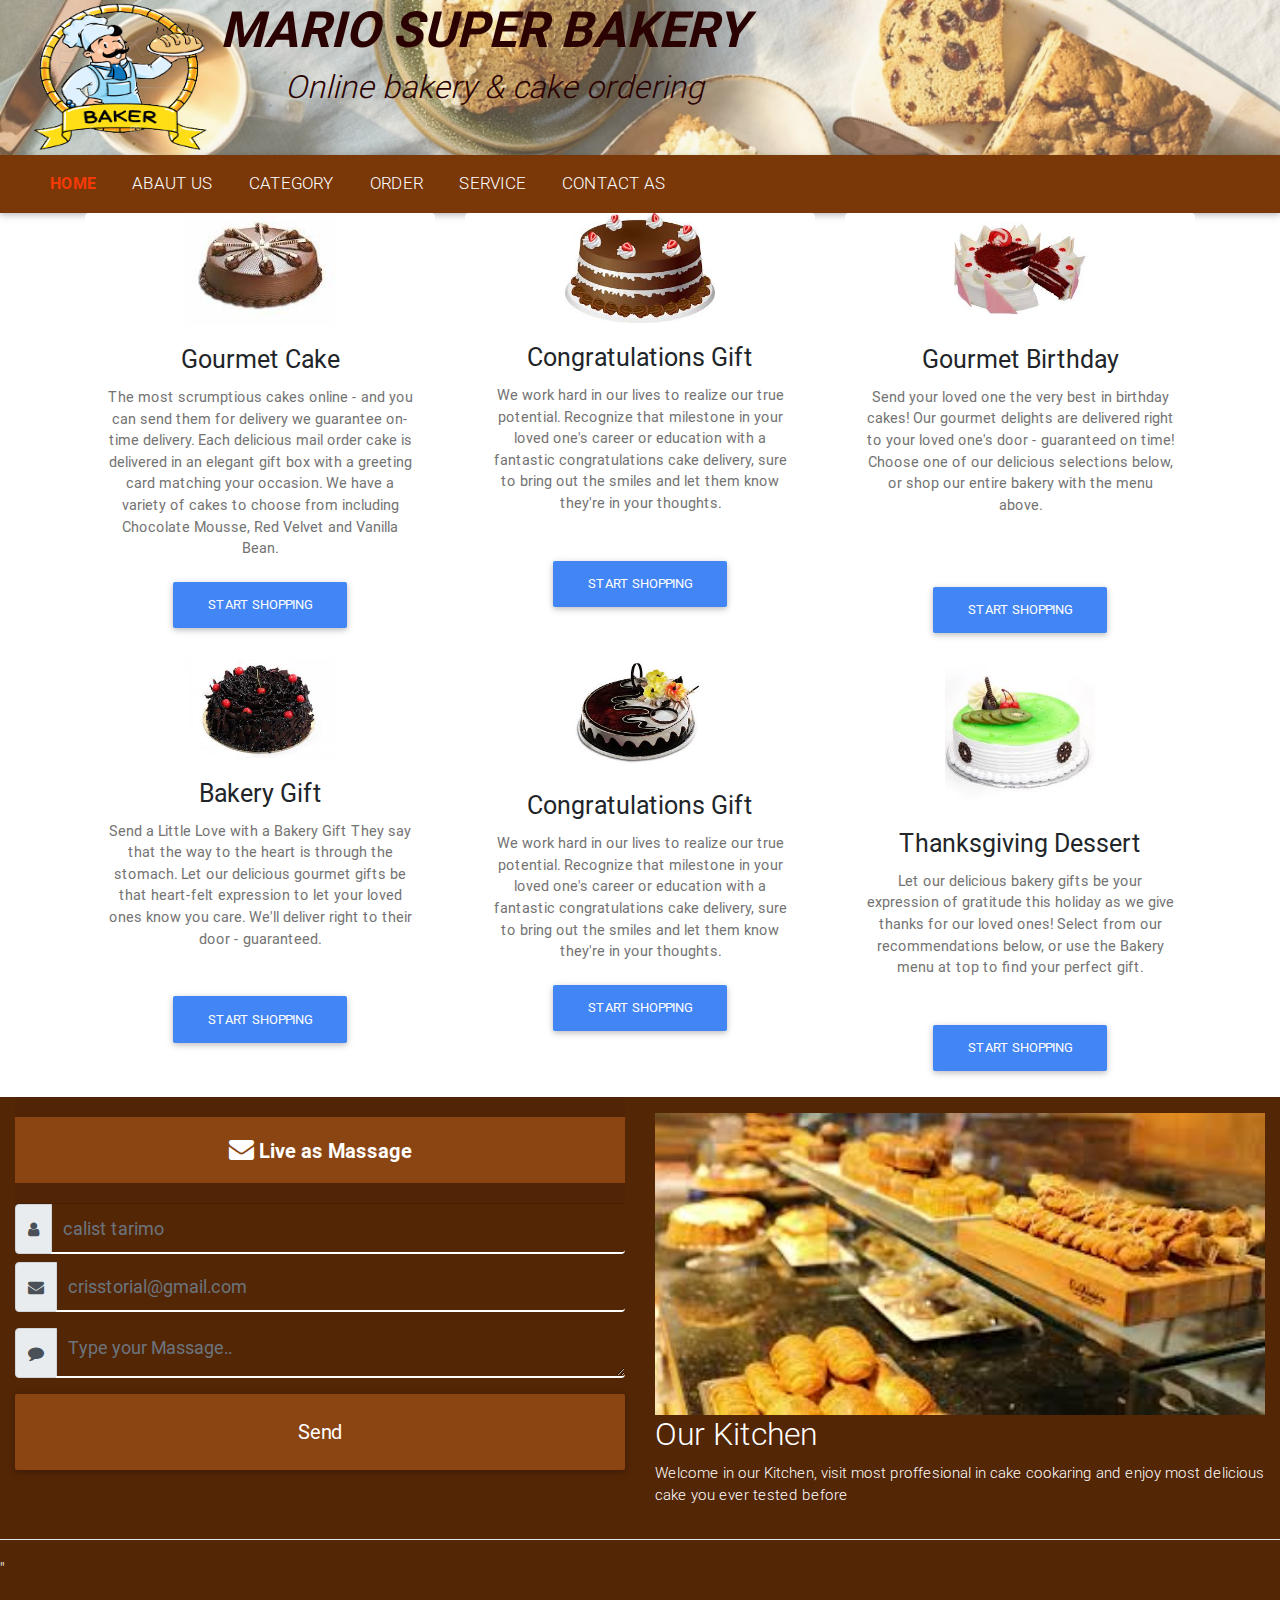
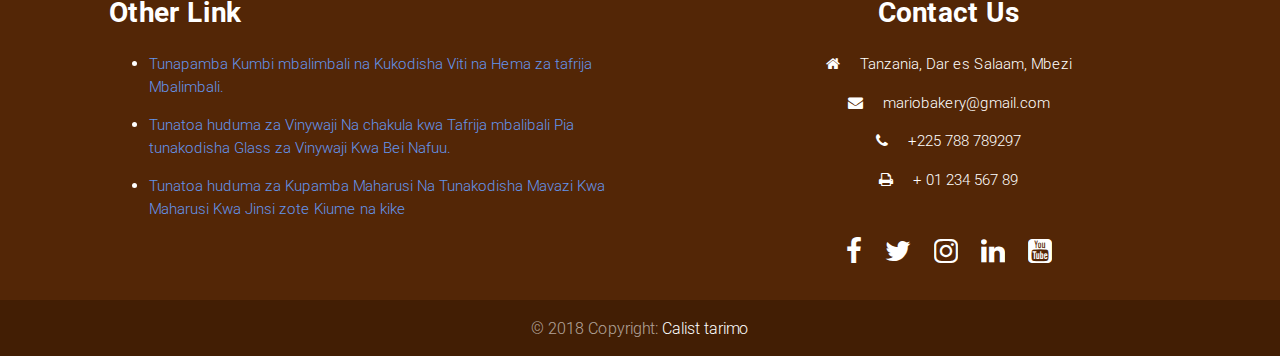
<file: index.html>
<!DOCTYPE html>
<html lang="en">

<head>
  <link rel="icon" href="/img/mario.png" type="image/gif" sizes="18x18">
  <meta charset="utf-8">
  <meta name="viewport" content="width=device-width, initial-scale=1, shrink-to-fit=no">
  <meta http-equiv="x-ua-compatible" content="ie=edge">
  <title>Mario super bakery</title>
  <!-- Font Awesome -->
  <link rel="stylesheet" href="https://maxcdn.bootstrapcdn.com/font-awesome/4.7.0/css/font-awesome.min.css">
  <!-- Bootstrap core CSS -->
  <link href="css/bootstrap.min.css" rel="stylesheet">
  <!-- Material Design Bootstrap -->
  <link href="css/mdb.min.css" rel="stylesheet">
  <!-- Your custom styles (optional) -->
  <link href="css/style.css" rel="stylesheet">
</head>

<body>
    <section id="banner"> 
        <div id="container-fluid">
             <header>
                <div class="logo">
                    <img src="img/mario.png">
                </div>
                <div class="hat">
                     <h1> mario super bakery </h1>
                     <h2>Online bakery & cake ordering </h2>
                </div>
            </header>
         </div>    
    </section>
            
    <nav class="navbar navbar-expand-lg navbar-transparent">
        <a class="navbar-brand" href="#"></a>
        <button class="navbar-toggler" type="button" data-toggle="collapse" data-target="#navbarNav" aria-controls="navbarNav" aria-expanded="false" aria-label="Toggle-navigation">            
            <i class="f fa fa-bars"></i>
        </button>
        <div class="collapse navbar-collapse" id="navbarNav">
             <ul class="navbar-nav">
                <li class="nav-item">
                     <a class="nav-link" href="index.html"><span class="current">Home </span></a>
                </li>
                <li class="nav-item">
                    <a class="nav-link" href="abaut.html">Abaut Us</a>
                </li>
                <li class="nav-item">
                    <a class="nav-link" href="constraction.html">category</a>
                </li>
                <li class="nav-item">
                    <a class="nav-link" href="constraction.html">order</a>
                </li>
                <li class="nav-item">
                    <a class="nav-link" href="servirce.html">service</a>
                </li>
                <li class="nav-item">
                    <a class="nav-link" href="contact.html">contact as</a>
                </li>          
            </ul>             
        </div>
    </nav>
 

    <section class="feature-area pt-100 pb-100  relative">
        <div class="overlay overlay-bg"></div>
            <div class="container">
                <div class="row">

                    <div class="col-lg-4 col-sm-6 d-flex align-items-stretch">
                        
                        <div class="card" tyle="width: 18rem;">
                            <div class="bx">
                                <img src="img/cake8.jpg" width="150px">
                            </div>
                            <div class="card-body">
                                <h5 class="card-title">Gourmet Cake</h5>
                                    <p class="card-text">
                                        The most scrumptious cakes online - and you can send them for delivery we guarantee on-time delivery. Each delicious mail order cake is delivered in an elegant gift box with a greeting card matching your occasion. We have a variety of cakes to choose from including Chocolate Mousse, Red Velvet and Vanilla Bean.
                                    </p>
                                    <a href="constraction.html" class="btn btn-primary">START SHOPPING</a>
                            </div>
                        </div>
                    </div>

                    <div class="col-lg-4 col-sm-6 d-flex align-items-stretch">
                         <div class="card" tyle="width: 18rem;">
                             <div class="bx">
                                <img src="img/cake22.jpg" width="150px">
                            </div>
                            <div class="card-body">
                                <h5 class="card-title">Congratulations Gift</h5>
                                    <p class="card-text"> 
                                        We work hard in our lives to realize our true potential. Recognize that milestone in your loved one's career or education with a fantastic congratulations cake delivery, sure to bring out the smiles and let them know they're in your thoughts.
                                    </p>
                                    <br>
                                    <a href="constraction.html" class="btn btn-primary">START SHOPPING</a>
                            </div>
                         </div>
                    </div>
                            
                    <div class="col-lg-4 col-sm-6 d-flex align-items-stretch">
                        <div class="card" tyle="width: 18rem;">
                            <div class="bx">
                                <img src="img/cake12.jpg" width="150px">
                            </div>
                            <div class="card-body">
                                <h5 class="card-title">Gourmet Birthday</h5>
                                    <p class="card-text">
                                        Send your loved one the very best in birthday cakes! Our gourmet delights are delivered right to your loved one's door - guaranteed on time! Choose one of our delicious selections below, or shop our entire bakery with the menu above.
                                    </p>
                                    <br><br>
                                    <a href="constraction.html" class="btn btn-primary">START SHOPPING</a>
                            </div>
                        </div>
                    </div>
                    
                    <div class="col-lg-4 col-sm-6 d-flex align-items-stretch">
                        <div class="card" tyle="width: 18rem;">
                            <div class="bx">
                                <img src="img/cake1.jpg" width="150px">
                            </div>
                            <div class="card-body">
                                <h5 class="card-title">Bakery Gift</h5>
                                    <p class="card-text">
                                        Send a Little Love with a Bakery Gift    
                                        They say that the way to the heart is through the stomach. Let our delicious gourmet gifts be that heart-felt expression to let your loved ones know you care. We'll deliver right to their door - guaranteed.
                                    </p>
                                    <br>
                                    <a href="constraction.html" class="btn btn-primary">START SHOPPING</a>
                            </div>
                        </div>
                    </div>
                    
                    <div class="col-lg-4 col-sm-6 d-flex align-items-stretch">
                        <div class="card" tyle="width: 18rem;">
                            <div class="bx">
                                <img src="img/cake7.jpg" width="150px">
                             </div>
                             <div class="card-body">
                                <h5 class="card-title">Congratulations Gift</h5>
                                    <p class="card-text"> We work hard in our lives to realize our true potential. Recognize that milestone in your loved one's career or education with a fantastic congratulations cake delivery, sure to bring out the smiles and let them know they're in your thoughts.
                                    </p>
                                        <a href="constraction.html" class="btn btn-primary">START SHOPPING</a>
                            </div>       
                        </div>
                    </div>
                        
                    <div class="col-lg-4 col-sm-6 d-flex align-items-stretch">
                        <div class="card" tyle="width: 18rem;">
                            <div class="bx">
                                <img src="img/cake3.jpg" width="150px">
                            </div>
                            <div class="card-body">
                                <h5 class="card-title">Thanksgiving Dessert</h5>
                                    <p class="card-text">
                                        Let our delicious bakery gifts be your expression of gratitude this holiday as we give thanks for our loved ones! Select from our recommendations below, or use the Bakery menu at top to find your perfect gift.
                                    </p>
                                    <br>
                                    <a href="constraction.html" class="btn btn-primary">START SHOPPING</a>
                            </div>
                        </div>
                    </div>
                </div>
            </div>
    </section>


    
    <!-- Footer start-->
        <footer class="page-footer font-middle">


    <!-- ***** Our Services Area Start ***** -->

        <div class="container-fluid text-sm-left text-md-left">
            <div class="row pt-0">
                <div class="inf col-lg-6 mx-auto">
              
                    <!-- live massage -->
                    <div class="form-style-6" action="#" method="post">
                        <div class="card-header  pb- pr-0 pl-0">
                            <div class="text-white text-center py-2">
                                <h3><i class="f fa fa-envelope"></i> Live as Massage</h3> <!--Paragraph--><p class="m-0"></p>
                            </div>
                        </div>
    
                    <!--form Body-->
                        <div class="form-group ">
                            <div class="input-group mb-2">
                                <div class="input-group-prepend">
                                    <div class="input-group-text"><i class="fa fa-user"></i></div>
                                </div>
                                    <input type="text" class="form-control" id="nombre" name="nombre" placeholder="calist tarimo" required>
                            </div>
                        
                            <div class="input-group mb-2">
                                <div class="input-group-prepend">
                                    <div class="input-group-text"><i class="fa fa-envelope"></i></div>
                                </div>
                                    <input type="text" class="form-control" id="email" name="email" placeholder="crisstorial@gmail.com" required>
                            </div>
                        </div>
    
                        <div class="form-group">
                            <div class="input-group mb-2">
                                <div class="input-group-prepend">
                                    <div class="input-group-text"><i class="fa fa-comment"></i></div>
                                </div>
                                    <textarea class="form-control" placeholder="Type your Massage.." required></textarea>
                            </div>
                        </div>
                    
                        <div class="text-center">
                            <input type="submit" value="Send" class="btn btn-block rounded-2 py-2">
                        </div>
                    </div>
                </div>
           
                <!--box image-->
                <div class="inf col-lg-6 mx-auto">
    
                    <!-- Single Thumb -->
                    <div class="pic">
                        <img src="img/images (6).jpg "class="img-fluid ol-lg-6 mx-auto pt-3" alt="" eight="device-width" width="100%">
                    </div>
                    <div class="tt">
                        <h2>Our Kitchen</h2>
                        <p>Welcome in our Kitchen, visit most proffesional in cake cookaring and enjoy most delicious cake you ever tested before</p>
                    </div>
                </div>
            </div>
        </div>
    
    <!-- end of inf massage -->

    <hr class="clearfix w-100">''

        <!-- Footer Links -->
        <div class="container text-sm-left text-md-left">
          <!-- Grid row -->
            <div class="row">
            <!-- Grid column -->
                <div class=" a-lnk col-md-6 mx-auto ">
                <!-- Content -->
                    <h3 class=" fcont font-weight-bold text-capitalize mt-3 mb-4">Other link</h3>
                    <ul>
                        <li><a href="constraction.html"> <p> Tunapamba Kumbi mbalimbali na Kukodisha Viti na Hema za tafrija Mbalimbali.</p></a> 
                        </li>
                        <li> <a href="constraction.html"> <p> Tunatoa huduma za Vinywaji Na chakula kwa Tafrija mbalibali Pia tunakodisha Glass za Vinywaji Kwa Bei Nafuu.</p></a>
                        </li>
                        <li> <a href="constraction.html"> <p> Tunatoa huduma za Kupamba Maharusi Na Tunakodisha Mavazi Kwa Maharusi Kwa Jinsi zote Kiume na kike</p></a>
                        </li>
                    </ul>
                </div>
        <!-- Grid column -->
<hr class="clearfix w-100 d-md-none">
        <!-- Grid column -->
            <div class="cont-us col-md-5 mx-auto">
            <!-- Links -->
                <h3 class=" cont font-weight-bold text-capitalize mt-3 mb-4">Contact us</h3>
                <!--<hr class="deep-purple accent-2 mb-4 mt-0 d-inline-block mx-auto" style="width: 60px;">-->
                <p><i class="fa fa-home mr-3"></i> Tanzania, Dar es Salaam, Mbezi</p>
                <p><i class="fa fa-envelope mr-3"></i> mariobakery@gmail.com</p>
                <p><i class="fa fa-phone mr-3"></i> +225 788 789297</p>
                <p><i class="fa fa-print mr-3"></i> + 01 234 567 89</p>
<br>

            <!-- Social buttons -->
                <ul class="m-lnk list-unstyled list-inline text-center">
                    <li class="list-inline-item">
                        <a href="https://www.facebook.com/calist.tarimo" target="_blank" class="btn-floating btn-fb mx-1">
                            <i class="fa fa-facebook"> </i>
                        </a>
                    </li>
                    <li class="list-inline-item">
                        <a class="btn-floating btn-tw mx-1">
                            <i class="fa fa-twitter"> </i>
                        </a>
                    </li>
                    <li class="list-inline-item">
                        <a class="btn-floating btn-gplus mx-1">
                            <i class="fa fa-instagram"></i>
                        </a>
                    </li>
                    <li class="list-inline-item">
                        <a class="btn-floating btn-li mx-1">
                            <i class="fa fa-linkedin"> </i>
                        </a>
                    </li>
                    <li class="list-inline-item">
                        <a class="btn-floating btn-dribbble mx-1">
                            <i class="fa fa-youtube-square"></i>
                        </a>
                    </li>
                </ul>
            </div>
        <!-- Grid column -->
    
<hr class="clearfix w-100 d-md-none">
      
            <!-- Grid row -->
                <div class="col-md-4 mx-auto">
                    <!-- Links -->
                </div>
            </div>                 
        <!-- Footer Links -->
        </div>
    
        <!-- Copyright -->
        <div class="footer-copyright text-center py-3">© 2018 Copyright:<a href="constraction.html"> Calist tarimo</a></div>
        <!-- Copyright -->
    </footer>
<!-- Footer -->


  <!-- SCRIPTS -->
  <!-- JQuery -->
    <script type="text/javascript" src="js/jquery-3.3.1.min.js"></script>
  <!-- Bootstrap tooltips -->
    <script type="text/javascript" src="js/popper.min.js"></script>
  <!-- Bootstrap core JavaScript -->
    <script type="text/javascript" src="js/bootstrap.min.js"></script>
  <!-- MDB core JavaScript -->
    <script type="text/javascript" src="js/mdb.min.js"></script>
</body>

</html>
</file>
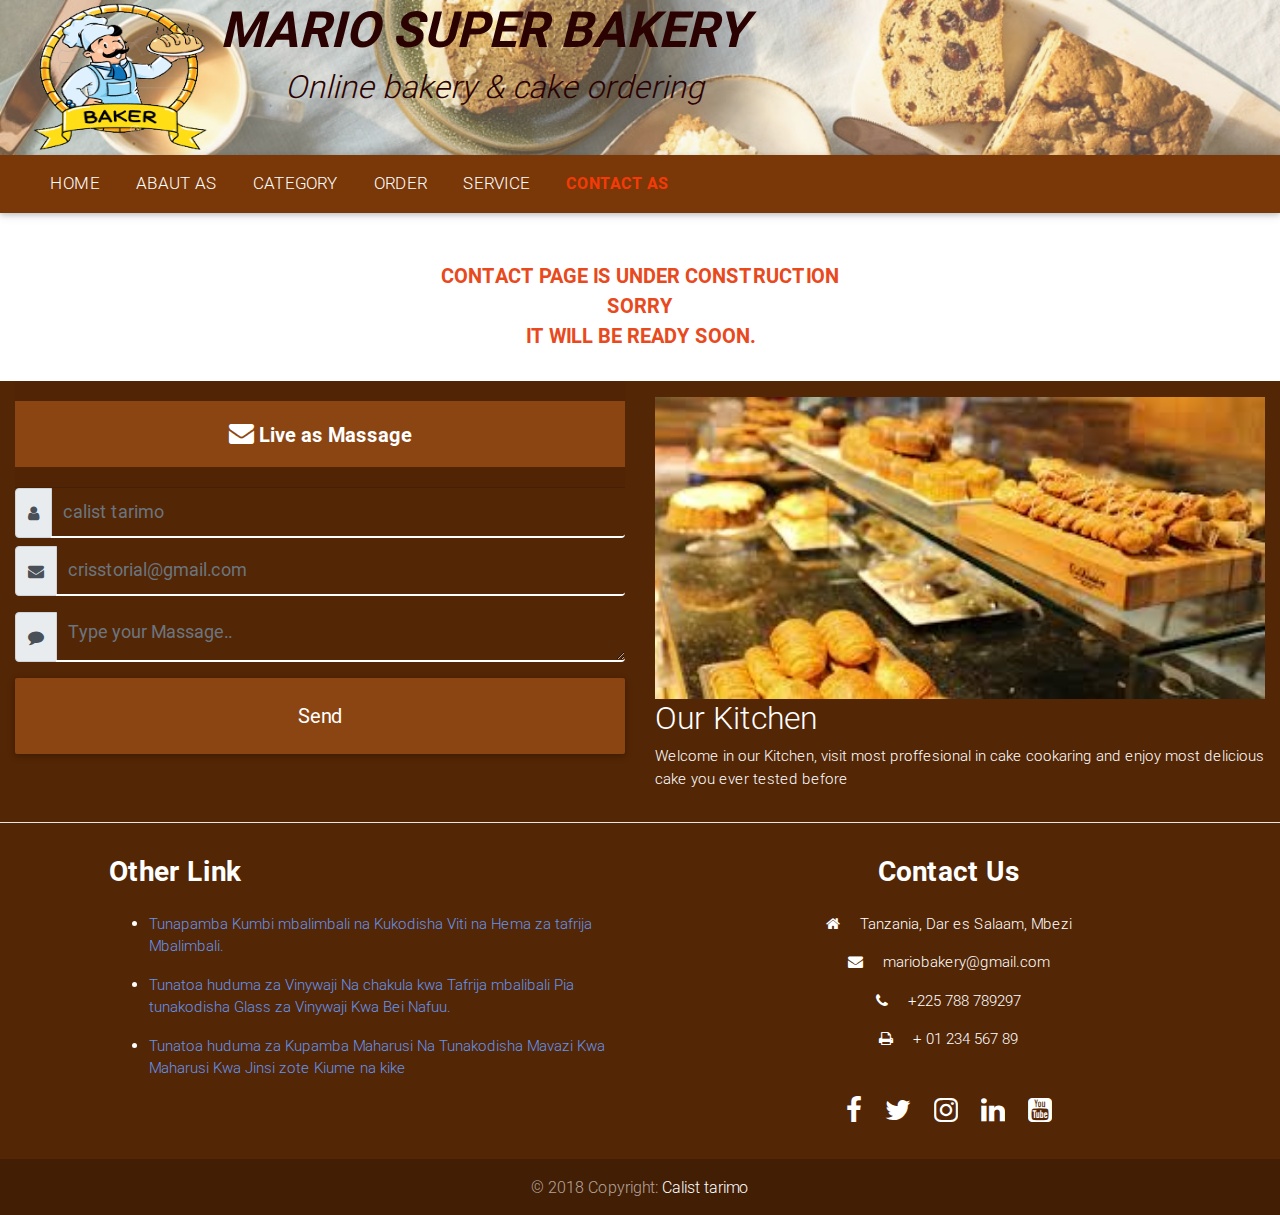
<file: contact.html>
<!DOCTYPE html>
<html lang="en">

<head>
  <link rel="icon" href="/img/mario.png" type="image/gif" sizes="18x18">
  <meta charset="utf-8">
  <meta name="viewport" content="width=device-width, initial-scale=1, shrink-to-fit=no">
  <meta http-equiv="x-ua-compatible" content="ie=edge">
  <title>Mario super bakery</title>
  <!-- Font Awesome -->
  <link rel="stylesheet" href="https://maxcdn.bootstrapcdn.com/font-awesome/4.7.0/css/font-awesome.min.css">
  <!-- Bootstrap core CSS -->
  <link href="css/bootstrap.min.css" rel="stylesheet">
  <!-- Material Design Bootstrap -->
  <link href="css/mdb.min.css" rel="stylesheet">
  <!-- Your custom styles (optional) -->
  <link href="css/style.css" rel="stylesheet">
</head>

<body>
    <section id="banner"> 
        <div id="container-fluid">
             <header>
                <div class="logo">
                    <img src="img/mario.png">
                </div>
                <div class="hat">
                     <h1> mario super bakery </h1>
                     <h2>Online bakery & cake ordering </h2>
                </div>
            </header>
         </div>    
    </section>
            
    <nav class="navbar navbar-expand-lg navbar-transparent">
        <a class="navbar-brand" href="#"></a>
        <button class="navbar-toggler" type="button" data-toggle="collapse" data-target="#navbarNav" aria-controls="navbarNav" aria-expanded="false" aria-label="Toggle-navigation">            
            <i class="f fa fa-bars"></i>
        </button>
        <div class="collapse navbar-collapse" id="navbarNav">
             <ul class="navbar-nav">
                <li class="nav-item">
                     <a class="nav-link" href="index.html">Home </span></a>
                </li>
                <li class="nav-item">
                    <a class="nav-link" href="abaut.html">Abaut as</a>
                </li>
                <li class="nav-item">
                    <a class="nav-link" href="constraction.html">category</a>
                </li>
                <li class="nav-item">
                    <a class="nav-link" href="constraction.html">order</a>
                </li>
                <li class="nav-item">
                    <a class="nav-link" href="constraction.html">service</a>
                </li>
                <li class="nav-item">
                    <a class="nav-link" href="contact.html"><span class="current">contact as</span></a>
                </li>          
            </ul>             
        </div>
    </nav>





    <br>
    <br>
    <div class="cent">
    CONTACT PAGE IS UNDER CONSTRUCTION
    <br>
    SORRY
    <BR>
    IT WILL BE READY SOON.
    <br><br>
    
    </div>






 <!-- Footer start-->
 <footer class="page-footer font-middle">


        <!-- ***** Our Services Area Start ***** -->
    
            <div class="container-fluid text-sm-left text-md-left">
                <div class="row pt-0">
                    <div class="inf col-lg-6 mx-auto">
                  
                        <!-- live massage -->
                        <div class="form-style-6" action="#" method="post">
                            <div class="card-header  pb- pr-0 pl-0">
                                <div class="text-white text-center py-2">
                                    <h3><i class="f fa fa-envelope"></i> Live as Massage</h3> <!--Paragraph--><p class="m-0"></p>
                                </div>
                            </div>
        
                        <!--form Body-->
                            <div class="form-group ">
                                <div class="input-group mb-2">
                                    <div class="input-group-prepend">
                                        <div class="input-group-text"><i class="fa fa-user"></i></div>
                                    </div>
                                        <input type="text" class="form-control" id="nombre" name="nombre" placeholder="calist tarimo" required>
                                </div>
                            
                                <div class="input-group mb-2">
                                    <div class="input-group-prepend">
                                        <div class="input-group-text"><i class="fa fa-envelope"></i></div>
                                    </div>
                                        <input type="text" class="form-control" id="email" name="email" placeholder="crisstorial@gmail.com" required>
                                </div>
                            </div>
        
                            <div class="form-group">
                                <div class="input-group mb-2">
                                    <div class="input-group-prepend">
                                        <div class="input-group-text"><i class="fa fa-comment"></i></div>
                                    </div>
                                        <textarea class="form-control" placeholder="Type your Massage.." required></textarea>
                                </div>
                            </div>
                        
                            <div class="text-center">
                                <input type="submit" value="Send" class="btn btn-block rounded-2 py-2">
                            </div>
                        </div>
                    </div>
               
                    <!--box image-->
                    <div class="inf col-lg-6 mx-auto">
        
                        <!-- Single Thumb -->
                        <div class="pic">
                            <img src="img/images (6).jpg "class="img-fluid ol-lg-6 mx-auto pt-3" alt="" eight="device-width" width="100%">
                        </div>
                        <div class="tt">
                            <h2>Our Kitchen</h2>
                            <p>Welcome in our Kitchen, visit most proffesional in cake cookaring and enjoy most delicious cake you ever tested before</p>
                        </div>
                    </div>
                </div>
            </div>
        
        <!-- end of inf massage -->
    
        <hr class="clearfix w-100">
    
            <!-- Footer Links -->
            <div class="container text-sm-left text-md-left">
              <!-- Grid row -->
                <div class="row">
                <!-- Grid column -->
                    <div class=" a-lnk col-md-6 mx-auto ">
                    <!-- Content -->
                        <h3 class=" fcont font-weight-bold text-capitalize mt-3 mb-4">Other link</h3>
                        <ul>
                            <li><a href="constraction.html"> <p> Tunapamba Kumbi mbalimbali na Kukodisha Viti na Hema za tafrija Mbalimbali.</p></a> 
                            </li>
                            <li> <a href="constraction.html"> <p> Tunatoa huduma za Vinywaji Na chakula kwa Tafrija mbalibali Pia tunakodisha Glass za Vinywaji Kwa Bei Nafuu.</p></a>
                            </li>
                            <li> <a href="constraction.html"> <p> Tunatoa huduma za Kupamba Maharusi Na Tunakodisha Mavazi Kwa Maharusi Kwa Jinsi zote Kiume na kike</p></a>
                            </li>
                        </ul>
                    </div>
            <!-- Grid column -->
    <hr class="clearfix w-100 d-md-none">
            <!-- Grid column -->
                <div class="cont-us col-md-5 mx-auto">
                <!-- Links -->
                    <h3 class=" cont font-weight-bold text-capitalize mt-3 mb-4">Contact us</h3>
                    <!--<hr class="deep-purple accent-2 mb-4 mt-0 d-inline-block mx-auto" style="width: 60px;">-->
                    <p><i class="fa fa-home mr-3"></i> Tanzania, Dar es Salaam, Mbezi</p>
                    <p><i class="fa fa-envelope mr-3"></i> mariobakery@gmail.com</p>
                    <p><i class="fa fa-phone mr-3"></i> +225 788 789297</p>
                    <p><i class="fa fa-print mr-3"></i> + 01 234 567 89</p>
    <br>
    
                <!-- Social buttons -->
                    <ul class="m-lnk list-unstyled list-inline text-center">
                        <li class="list-inline-item">
                            <a href="https://www.facebook.com/calist.tarimo" target="_blank" class="btn-floating btn-fb mx-1">
                                <i class="fa fa-facebook"> </i>
                            </a>
                        </li>
                        <li class="list-inline-item">
                            <a class="btn-floating btn-tw mx-1">
                                <i class="fa fa-twitter"> </i>
                            </a>
                        </li>
                        <li class="list-inline-item">
                            <a class="btn-floating btn-gplus mx-1">
                                <i class="fa fa-instagram"></i>
                            </a>
                        </li>
                        <li class="list-inline-item">
                            <a class="btn-floating btn-li mx-1">
                                <i class="fa fa-linkedin"> </i>
                            </a>
                        </li>
                        <li class="list-inline-item">
                            <a class="btn-floating btn-dribbble mx-1">
                                <i class="fa fa-youtube-square"></i>
                            </a>
                        </li>
                    </ul>
                </div>
            <!-- Grid column -->
        
    <hr class="clearfix w-100 d-md-none">
          
                <!-- Grid row -->
                    <div class="col-md-4 mx-auto">
                        <!-- Links -->
                    </div>
                </div>                 
            <!-- Footer Links -->
            </div>
        
            <!-- Copyright -->
            <div class="footer-copyright text-center py-3">© 2018 Copyright:<a href="constraction.html"> Calist tarimo</a></div>
            <!-- Copyright -->
        </footer>
    <!-- Footer -->
    
    
      <!-- SCRIPTS -->
      <!-- JQuery -->
        <script type="text/javascript" src="js/jquery-3.3.1.min.js"></script>
      <!-- Bootstrap tooltips -->
        <script type="text/javascript" src="js/popper.min.js"></script>
      <!-- Bootstrap core JavaScript -->
        <script type="text/javascript" src="js/bootstrap.min.js"></script>
      <!-- MDB core JavaScript -->
        <script type="text/javascript" src="js/mdb.min.js"></script>
    </body>
    
    </html>
</file>
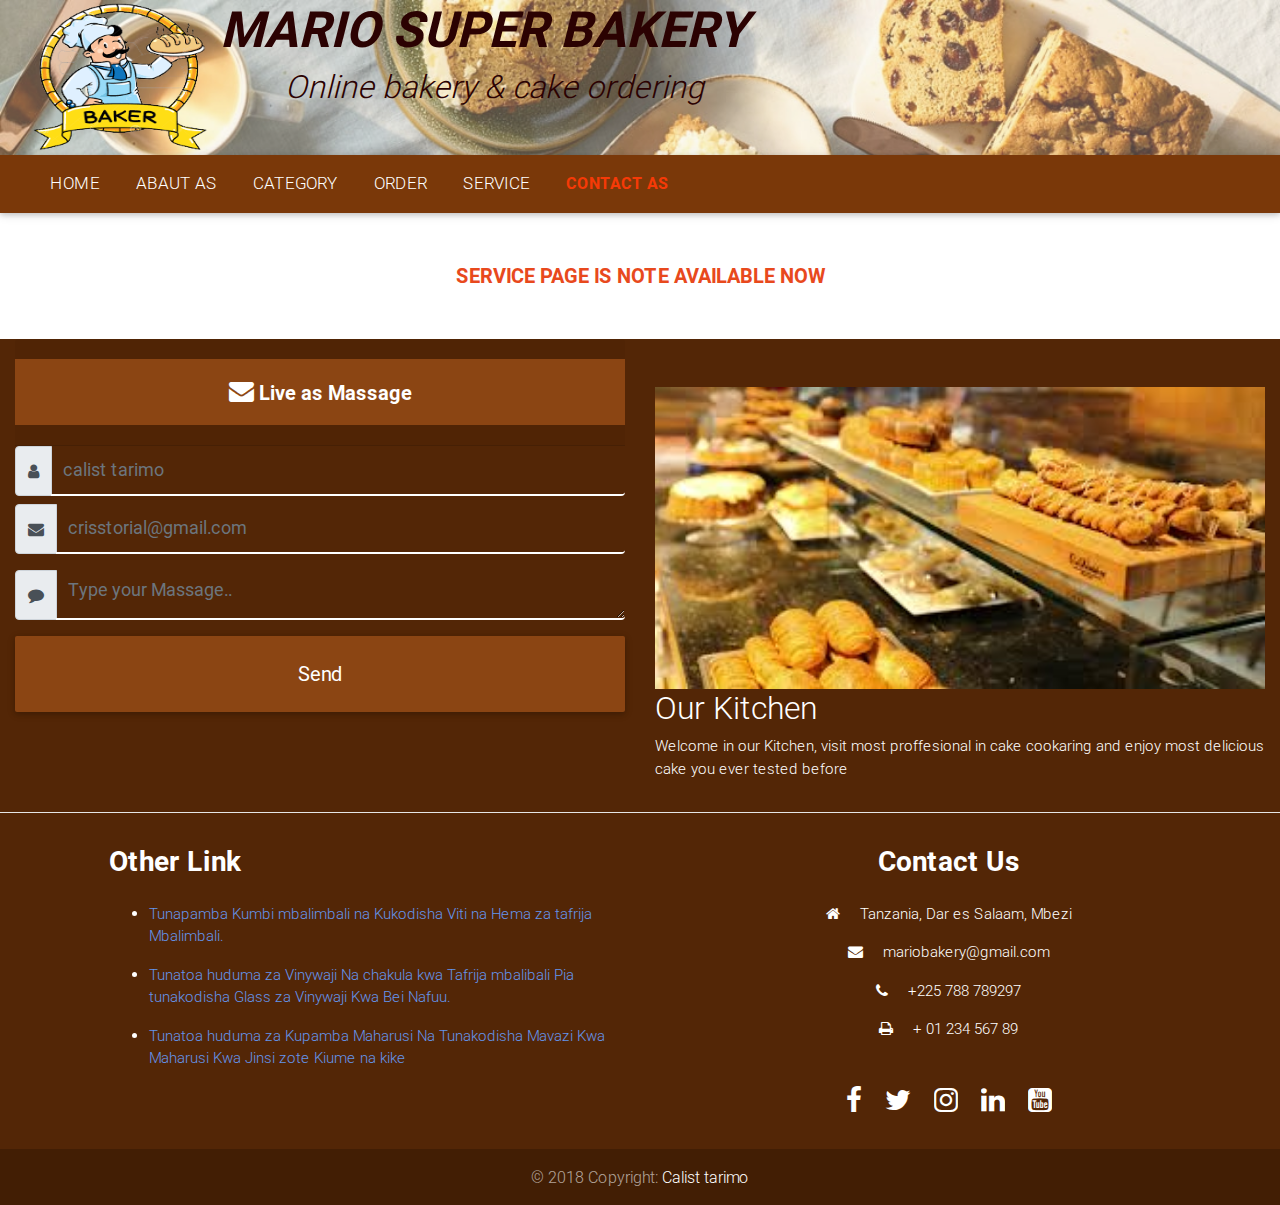
<file: servirce.html>
<!DOCTYPE html>
<html lang="en">

<head>
  <link rel="icon" href="/img/mario.png" type="image/gif" sizes="18x18">
  <meta charset="utf-8">
  <meta name="viewport" content="width=device-width, initial-scale=1, shrink-to-fit=no">
  <meta http-equiv="x-ua-compatible" content="ie=edge">
  <title>Mario super bakery</title>
  <!-- Font Awesome -->
  <link rel="stylesheet" href="https://maxcdn.bootstrapcdn.com/font-awesome/4.7.0/css/font-awesome.min.css">
  <!-- Bootstrap core CSS -->
  <link href="css/bootstrap.min.css" rel="stylesheet">
  <!-- Material Design Bootstrap -->
  <link href="css/mdb.min.css" rel="stylesheet">
  <!-- Your custom styles (optional) -->
  <link href="css/style.css" rel="stylesheet">
</head>

<body>
    <section id="banner"> 
        <div id="container-fluid">
             <header>
                <div class="logo">
                    <img src="img/mario.png">
                </div>
                <div class="hat">
                     <h1> mario super bakery </h1>
                     <h2>Online bakery & cake ordering </h2>
                </div>
            </header>
         </div>    
    </section>
            
    <nav class="navbar navbar-expand-lg navbar-transparent">
        <a class="navbar-brand" href="#"></a>
        <button class="navbar-toggler" type="button" data-toggle="collapse" data-target="#navbarNav" aria-controls="navbarNav" aria-expanded="false" aria-label="Toggle-navigation">            
            <i class="f fa fa-bars"></i>
        </button>
        <div class="collapse navbar-collapse" id="navbarNav">
             <ul class="navbar-nav">
                <li class="nav-item">
                     <a class="nav-link" href="index.html">Home </span></a>
                </li>
                <li class="nav-item">
                    <a class="nav-link" href="abaut.html">Abaut as</a>
                </li>
                <li class="nav-item">
                    <a class="nav-link" href="constraction.html">category</a>
                </li>
                <li class="nav-item">
                    <a class="nav-link" href="constraction.html">order</a>
                </li>
                <li class="nav-item">
                    <a class="nav-link" href="servirce.html">service</a>
                </li>
                <li class="nav-item">
                    <a class="nav-link" href="contact.html"><span class="current">contact as</span></a>
                </li>          
            </ul>             
        </div>
    </nav>





<br><br>
<div class="cent">

SERVICE PAGE IS NOTE AVAILABLE NOW

</div>
<br><br>






 <!-- Footer start-->
 <footer class="page-footer font-middle">


        <!-- ***** Our Services Area Start ***** -->
    
            <div class="container-fluid text-sm-left text-md-left">
                <div class="row pt-0">
                    <div class="inf col-lg-6 mx-auto">
                  
                        <!-- live massage -->
                        <div class="form-style-6" action="#" method="post">
                            <div class="card-header  pb- pr-0 pl-0">
                                <div class="text-white text-center py-2">
                                    <h3><i class="f fa fa-envelope"></i> Live as Massage</h3> <!--Paragraph--><p class="m-0"></p>
                                </div>
                            </div>
        
                        <!--form Body-->
                            <div class="form-group ">
                                <div class="input-group mb-2">
                                    <div class="input-group-prepend">
                                        <div class="input-group-text"><i class="fa fa-user"></i></div>
                                    </div>
                                        <input type="text" class="form-control" id="nombre" name="nombre" placeholder="calist tarimo" required>
                                </div>
                            
                                <div class="input-group mb-2">
                                    <div class="input-group-prepend">
                                        <div class="input-group-text"><i class="fa fa-envelope"></i></div>
                                    </div>
                                        <input type="text" class="form-control" id="email" name="email" placeholder="crisstorial@gmail.com" required>
                                </div>
                            </div>
        
                            <div class="form-group">
                                <div class="input-group mb-2">
                                    <div class="input-group-prepend">
                                        <div class="input-group-text"><i class="fa fa-comment"></i></div>
                                    </div>
                                        <textarea class="form-control" placeholder="Type your Massage.." required></textarea>
                                </div>
                            </div>
                        
                            <div class="text-center">
                                <input type="submit" value="Send" class="btn btn-block rounded-2 py-2">
                            </div>
                        </div>
                    </div>
               
                    <!--box image-->
                    <div class="inf col-lg-6 mx-auto pt-5">
        
                        <!-- Single Thumb -->
                        <div class="pic">
                            <img src="img/images (6).jpg "class="img-fluid" alt="" height="device-width" width="100%">
                        </div>
                        <div class="tt">
                            <h2>Our Kitchen</h2>
                            <p>Welcome in our Kitchen, visit most proffesional in cake cookaring and enjoy most delicious cake you ever tested before</p>
                        </div>
                    </div>
                </div>
            </div>
        
        <!-- end of inf massage -->
    
        <hr class="clearfix w-100">
    
            <!-- Footer Links -->
            <div class="container text-sm-left text-md-left">
              <!-- Grid row -->
                <div class="row">
                <!-- Grid column -->
                    <div class=" a-lnk col-md-6 mx-auto ">
                    <!-- Content -->
                        <h3 class=" fcont font-weight-bold text-capitalize mt-3 mb-4">Other link</h3>
                        <ul>
                            <li><a href="constraction.html"> <p> Tunapamba Kumbi mbalimbali na Kukodisha Viti na Hema za tafrija Mbalimbali.</p></a> 
                            </li>
                            <li> <a href="constraction.html"> <p> Tunatoa huduma za Vinywaji Na chakula kwa Tafrija mbalibali Pia tunakodisha Glass za Vinywaji Kwa Bei Nafuu.</p></a>
                            </li>
                            <li> <a href="constraction.html"> <p> Tunatoa huduma za Kupamba Maharusi Na Tunakodisha Mavazi Kwa Maharusi Kwa Jinsi zote Kiume na kike</p></a>
                            </li>
                        </ul>
                    </div>
            <!-- Grid column -->
    <hr class="clearfix w-100 d-md-none">
            <!-- Grid column -->
                <div class="cont-us col-md-5 mx-auto">
                <!-- Links -->
                    <h3 class=" cont font-weight-bold text-capitalize mt-3 mb-4">Contact us</h3>
                    <!--<hr class="deep-purple accent-2 mb-4 mt-0 d-inline-block mx-auto" style="width: 60px;">-->
                    <p><i class="fa fa-home mr-3"></i> Tanzania, Dar es Salaam, Mbezi</p>
                    <p><i class="fa fa-envelope mr-3"></i> mariobakery@gmail.com</p>
                    <p><i class="fa fa-phone mr-3"></i> +225 788 789297</p>
                    <p><i class="fa fa-print mr-3"></i> + 01 234 567 89</p>
    <br>
    
                <!-- Social buttons -->
                    <ul class="m-lnk list-unstyled list-inline text-center">
                        <li class="list-inline-item">
                            <a href="https://www.facebook.com/calist.tarimo" target="_blank" class="btn-floating btn-fb mx-1">
                                <i class="fa fa-facebook"> </i>
                            </a>
                        </li>
                        <li class="list-inline-item">
                            <a class="btn-floating btn-tw mx-1">
                                <i class="fa fa-twitter"> </i>
                            </a>
                        </li>
                        <li class="list-inline-item">
                            <a class="btn-floating btn-gplus mx-1">
                                <i class="fa fa-instagram"></i>
                            </a>
                        </li>
                        <li class="list-inline-item">
                            <a class="btn-floating btn-li mx-1">
                                <i class="fa fa-linkedin"> </i>
                            </a>
                        </li>
                        <li class="list-inline-item">
                            <a class="btn-floating btn-dribbble mx-1">
                                <i class="fa fa-youtube-square"></i>
                            </a>
                        </li>
                    </ul>
                </div>
            <!-- Grid column -->
        
    <hr class="clearfix w-100 d-md-none">
          
                <!-- Grid row -->
                    <div class="col-md-4 mx-auto">
                        <!-- Links -->
                    </div>
                </div>                 
            <!-- Footer Links -->
            </div>
        
            <!-- Copyright -->
            <div class="footer-copyright text-center py-3">© 2018 Copyright:<a href="constraction.html"> Calist tarimo</a></div>
            <!-- Copyright -->
        </footer>
    <!-- Footer -->
    
    
      <!-- SCRIPTS -->
      <!-- JQuery -->
        <script type="text/javascript" src="js/jquery-3.3.1.min.js"></script>
      <!-- Bootstrap tooltips -->
        <script type="text/javascript" src="js/popper.min.js"></script>
      <!-- Bootstrap core JavaScript -->
        <script type="text/javascript" src="js/bootstrap.min.js"></script>
      <!-- MDB core JavaScript -->
        <script type="text/javascript" src="js/mdb.min.js"></script>
    </body>
    
    </html>
</file>
<file: css/style.css>
@charset "utf-8";

html{
    margin: 0px;
    padding: 0px;
}

body{
    margin: 0;
    padding: 0;
}

#banner{
    background-image: url("../img/banner.jpg");
    background-repeat: no-repeat;
    background-size: cover;
    height: auto;
    width: 100%;
    isplay: flex;
    lex-direction: column;
} 

header{
    text-align:center;
    font-style: oblique;
    background-color: rgba(243, 235, 220, 0.3);
    height: 155px;
    display: flex;
    color: rgb(43, 2, 2);
    lign-items: center;
    width:100%;
    padding-left: 20px;

}

.hat h1{
    /* 5loat:center; */
    display: inline-block;
    font-size: 50px;
    text-transform: uppercase;
    font-style: Rosewood Std Regular;
    font-weight: 700;
    color: rgb(43, 2, 2);
    padding-right: 20px;
}

/* 1{
    margin: 0px;
    text-align: center;
    text-transform: capitalize;
    color: blue;
} */
.logo{
    background-color:;
    display: ;
}
.logo img{
    float: ;
    width:200px;
    height:150px;
}

.f{
      
    color: white;
    font-size: 25px;
    ackground-color: transparent;
    widows: 50px;
    padding: 0px;
    margin: 0px;
    border: none;
    word-spacing: 0%
    
}



.navbar{
    /* padding: 0px 0px 0px 0px; */
    background-color: rgb(122, 56, 9);
    color: white;
}


.navbar-nav li{
    margin-left: 10px;
    margin-right: 10px;
    z-index: 2;
    color: white;
    text-align: center;
}



.navbar-nav li a{
    font-size: 17px;
    /* padding: 15px 60px; */
    text-transform: uppercase;
    color: white;
}

.navbar-nav li a:hover{
   
    border-bottom: groove;
    border-width: thin;
    border-bottom: 1px solid rgb(255, 255, 255);
    transition: 0.5s all;
    font-weight: bold;
    color: white;
    text-align: center;
    height: 39px;
}


.current{
    color: #f53a07;
    font-weight: bold;
    font-size:16px;
    order-bottom:  3px solid rgb(255, 255, 255);
    adding-left: 10px;
    adding-right: 10px;
    padding-bottom:px;
}


/* body style */

.card{
    text-align: center;
    border: none;
    box-shadow: none;
}

.card-title{
    font-weight: bold;
    font-size: 25px;
}

#body .row{
    order: groove;
    order-color: gray;
    height: auto;
    margin-top: 10px;
    padding-top: 0px 30px 0px 30px;
    ackground-color: red;
    
}

#body .bx{
    border:;
    height: 160px;
}

#body .box-1 h1{
font-size: 22px
}


#body .box-1{
    order: groove;
    display: inline;
    font-size: 14px;
    margin: 25px;
    padding: 5px;
    height: auto;
    text-align: center;
    align-items: center;
    
    
}

#body img{
    background-size: contain;
}

/* End Body style */


/* Footer */


.page-footer{
    background-color: rgb(83, 38, 6);
    
}


row{
    border:groove;
}

.page-footer .row{
    order: groove;
    font-size: 15px;
}
.a-lnk p{
    color: cornflowerblue;
    font-size: 15px;
    text-align: left;
}




.fcont-l{
    text-align: left;
}

.cont-us{
    text-align: center;
}

.clearfix{
    background-color: white;
}

.m-lnk{
    font-size: 28px;
    argin: 10px;
}

#footer .box-1{
    border: groove;
    display: inline;
    color: rgb(255, 255, 255);
    margin: 2px;
    padding: 5px;
    height: auto;
    ext-align: center;
    lign-items: center;
}
#footer .box-1 .bx-f1{
    border: groove;
    text-align: left;
}

#footer .box-1 .bx-f2{
    border: groove;
    text-align: left;
}

#footer .box-1 .bx-f3{
    border: groove;
    text-align: center;
}


.lnk{
    border: groove;
    
}


#footer .box-1 .bx-f4{
    border: groove;
    text-align: right;
    
}

#footer h1{
    font-size: 25px;
}

#footer p{
    text-align: center;
    font-size: 20px;
    line-height: 10px;
}

#footer .copyright{
    color: white;
    text-align: center;
    padding: 10px;
    font-size: 15px;
}

/* End of footer */




.cent{
    color: #e8491d;
    text-align: center;
    font-weight: bold;
    font-size: 20px;;
}


/* form footer */





form-style-6
    {
    ont: 95% Arial, Helvetica, sans-serif;
    background:  hsl(25, 86%, 17%);
}
.form-style-6 h3{
    background: saddlebrown;
    padding: 20px;

    margin: 0px;
    font-size: 20px;
    font-weight: bold;
    text-align: center;
    color: #ffffff;
    
}
.form-style-6 input[type="text"],
.form-style-6 input[type="password"],
.form-style-6 input[type="datetime"],
.form-style-6 input[type="username"],
.form-style-6 input[type="number"],
.form-style-6 input[type="search"],
.form-style-6 input[type="textarea"],
.form-style-6 input[type="url"],
.form-style-6 textarea,
.form-style-6 select 
{
    -webkit-transition: all 0.30s ease-in-out;
    -moz-transition: all 0.30s ease-in-out;
    -ms-transition: all 0.30s ease-in-out;
    -o-transition: all 0.30s ease-in-out;
    outline: none;
    box-sizing: border-box;
    -webkit-box-sizing: border-box;
    -moz-box-sizing: border-box;
    idth: 100%;
    border: thin;
    height: 50px;
    background-color: transparent;
	border: 0px solid;
    argin-bottom: 3%;
	border-bottom: 2px solid white;
    adding: 3%;
    margin: 0%;
    color: white;
    font-size: 18px;
    ont: 95% Arial, Helvetica, sans-serif;
}
    
    
    
.form-style-6 input[type="text"]:focus,
.form-style-6 input[type="email"]:focus,
.form-style-6 input[type="date"]:focus,
.form-style-6 input[type="datetime"]:focus,
.form-style-6 input[type="password"]:focus,
.form-style-6 input[type="number"]:focus,
.form-style-6 input[type="search"]:focus,
.form-style-6 input[type="time"]:focus,
.form-style-6 input[type="url"]:focus,
.form-style-6 textarea:focus,
.form-style-6 select:focus
{
    ox-shadow: 0 0 5px saddlebrown;
    adding: 3%;
    order: thin;
    border: none;	
    order: 0px solid;
	order-bottom: 2px solid saddlebrown;
    order: 1px solid white;
}
    
    
    

.form-style-6 input[type="submit"],
.form-style-6 input[type="button"]
    
    {
    box-sizing: border-box;
    -webkit-box-sizing: border-box;
    -moz-box-sizing: border-box;
    width: 100%;
    height: 60px;
    padding: %;
    background: saddlebrown;
    order-bottom: 2px solid saddlebrown;
    border-top-style: none;
    border-right-style: none;
    border-left-style: none;    
    color: #fff;
    font-size: 20px;
}
    
    
.form-style-6 input[type="submit"]:hover,
.form-style-6 input[type="button"]:hover
    
{
    background: saddlebrown;

}








/* form footer end */









@media(max-width:769px){

     /* #banner{
        height: 100vh;
    }  */
 

    #banner{
        background-image: url("../img/banner.jpg");
        background-repeat: no-repeat;
        background-size: cover;
        height: auto;
        width: 100%;
    } 

    .logo {
        float:center;
        
        display: inline-block;
        background-color:;
    }


    header{
        display: block;
        height: 220px;
        text-align: center;
        font-weight: 200px;
    }
    

    .hat h1{
        font-size: 25px;
        text-align: center;
        padding-top: 0px;
        text-transform: uppercase;
        font-weight: 200px;
        color: rgb(43, 2, 2);
        isplay:inline-block;
    }

    .hat h2{
        font-size: 20px;
        text-align: center;
        color: rgb(43, 2, 2);
        text-transform: capitalize;
    }

 


  

    .f:hover, .f:focus{
        background-color: rgb(122, 56, 9);
        border-color: rgb(255, 255, 255);
    }

  
    .navbar-nav li {
        background-color: rgb(122, 56, 9);
        border: none;
        border-bottom: groove;
        border-width: thin;
        border-bottom-color: rgb(255, 255, 255);
        text-align: left;
        padding-top: 10px;
        argin-left: 45px;
    }
    
    .navbar-nav li a:hover{
        border-right: none;
        border-left: none;
        border-bottom: none;
        color: white;
        order-left: 3px solid rgb(255, 255, 255);
        ackground-color: yellow !important;
        text-align: left;
    }

    .current{
        color: #e8491d;
        font-weight: bold;
        font-size:18px ;
        border-left: 3px solid rgb(255, 255, 255);
        border-bottom: none;
        padding-left: 10px;
        padding-bottom:;
    }

    #body .row{
    border: none;
    }



    #body .card{  
        border: none;
        border: ;
        
        border-bottom: groove;
        border-width: thin;
        border-bottom-color: rgb(170, 77, 10);
    }

    #body .bx{
        border:;
        height: auto;
    }

    
        

    }

   

    #footer .box-1{
        border: groove;
        isplay: inline;
        olor: white;
        argin: 2px;
        adding: 5px;
        eight: auto;
        ext-align: center;
        lign-items: center;
        border: none;
        border-width: thin;
        border-bottom: groove;
        border-bottom-color: rgb(170, 77, 10);

    }

}




/* SERVICE */


.box4{
    font-size:40px;
    font-weight: bold;
    text-align: center;
}






/* END OF SERVICE */
</file>
